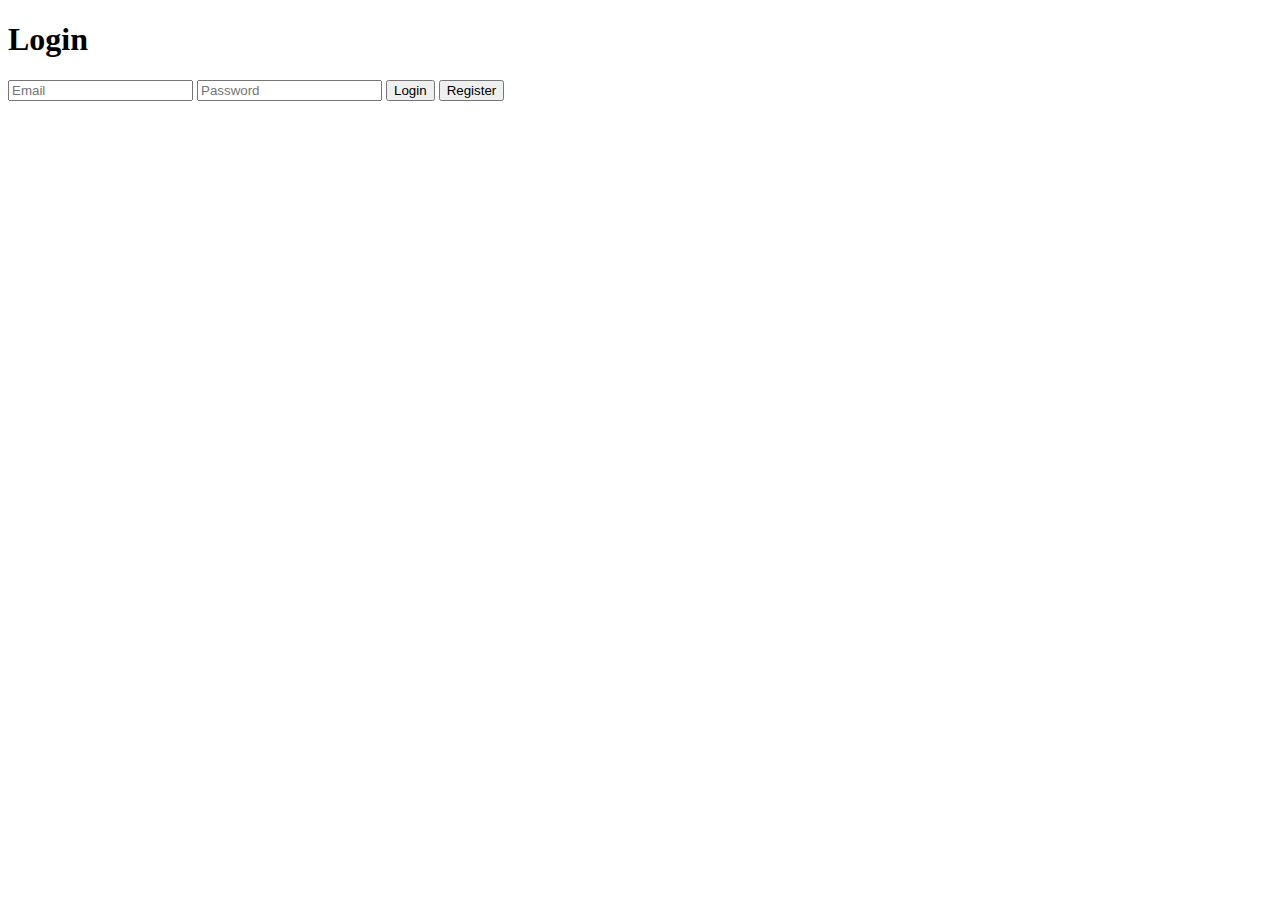
<file: index.html>
<!DOCTYPE html>
<html>
<head>
  <title>Kiwi App - Login</title>
  <script src="firebase-config.js"></script>
  <script src="auth.js"></script>
</head>
<body>
  <h1>Login</h1>
  <input id="email" placeholder="Email" type="email" />
  <input id="password" placeholder="Password" type="password" />
  <button onclick="login()">Login</button>
  <button onclick="register()">Register</button>
</body>
</html>
</file>
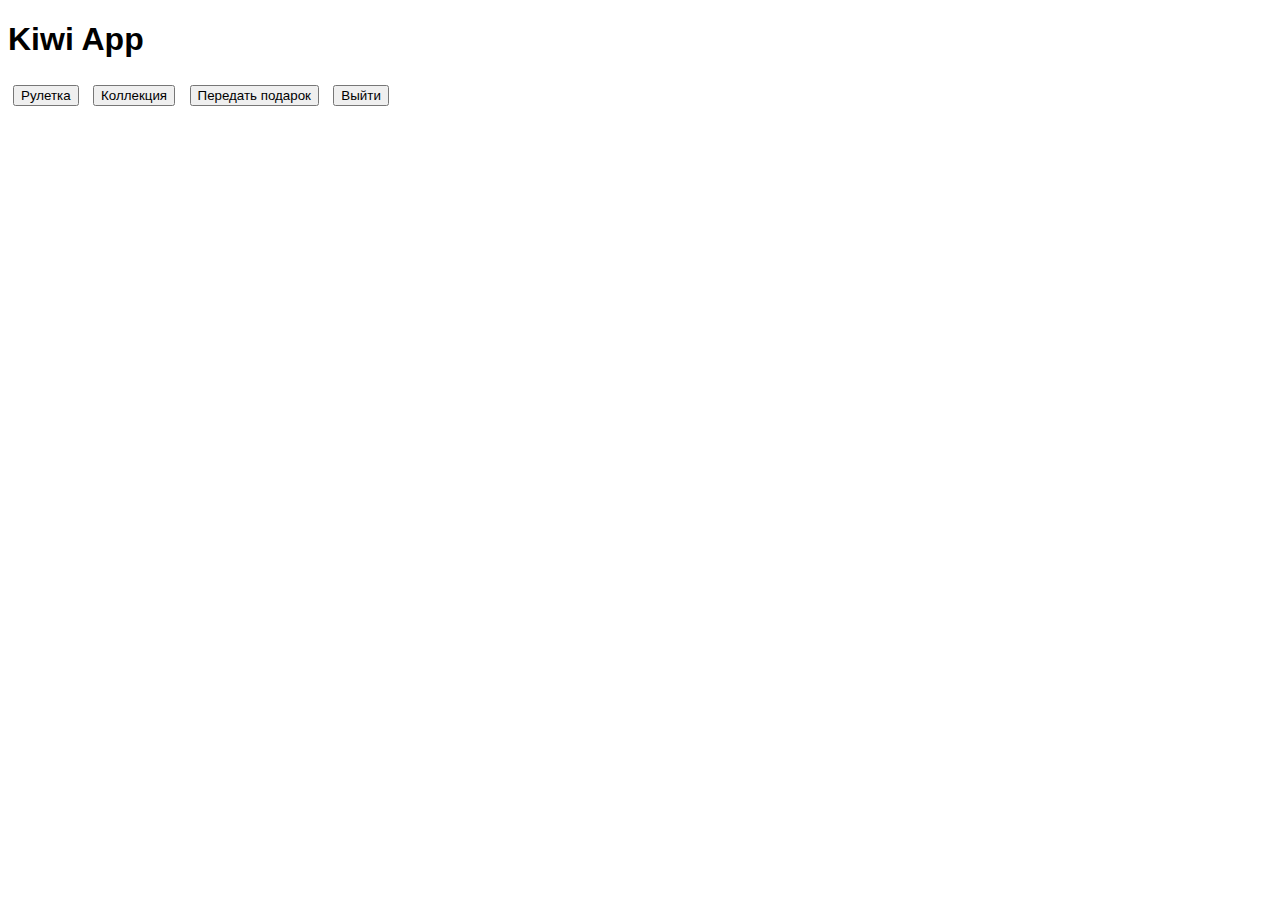
<file: main.html>
<!DOCTYPE html>
<html>
<head>
  <title>Kiwi App - Main</title>
  <link rel="stylesheet" href="style.css">
  <script src="firebase-config.js"></script>
  <script src="auth.js"></script>
  <script src="menu.js"></script>
  <script src="roulette.js"></script>
  <script src="transfer.js"></script>
  <script src="collection.js"></script>
</head>
<body>
  <h1>Kiwi App</h1>
  <nav>
    <button onclick="showSection('roulette')">Рулетка</button>
    <button onclick="showSection('collection')">Коллекция</button>
    <button onclick="showSection('transfer')">Передать подарок</button>
    <button onclick="logout()">Выйти</button>
  </nav>
  <div id="roulette" style="display:none;">Рулетка тут</div>
  <div id="collection" style="display:none;">Коллекция тут</div>
  <div id="transfer" style="display:none;">Передача подарка тут</div>
</body>
</html>
</file>
<file: style.css>
body { font-family: sans-serif; } nav button { margin: 5px; }
</file>
